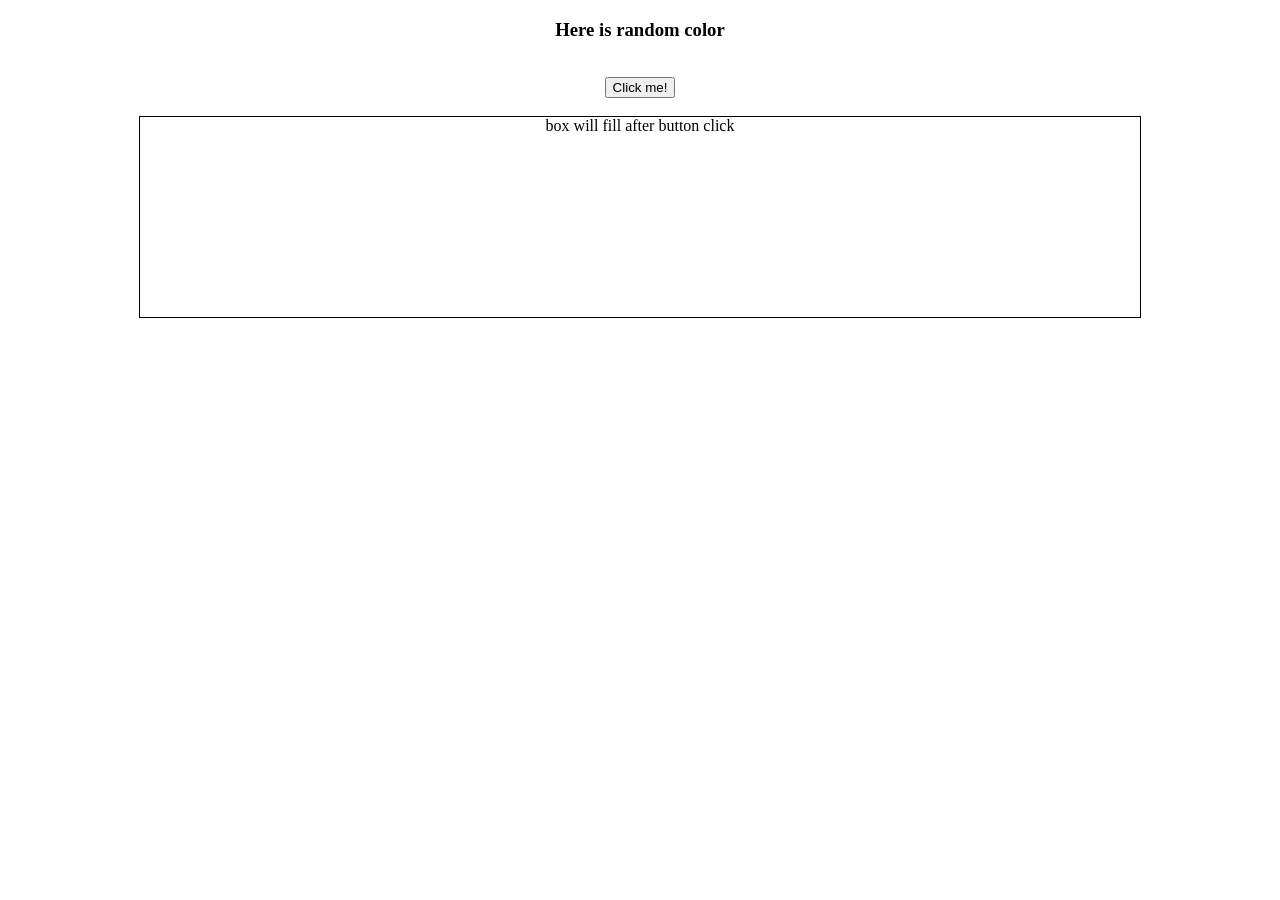
<file: Activity/index.html>
<!DOCTYPE html>
<html lang="en">
<head>
    <meta charset="UTF-8">
    <meta name="viewport" content="width=device-width, initial-scale=1.0">
    <title>Document</title>
    <link rel="stylesheet" href="style.css">
</head>
<body>
    <h3>Here is random color</h3>
    <br>
    <button>Click me!</button>
    <br>
    <br>
    <div>
       box will fill after button click
    </div>
    <script src="script.js"></script>
</body>
</html>
</file>
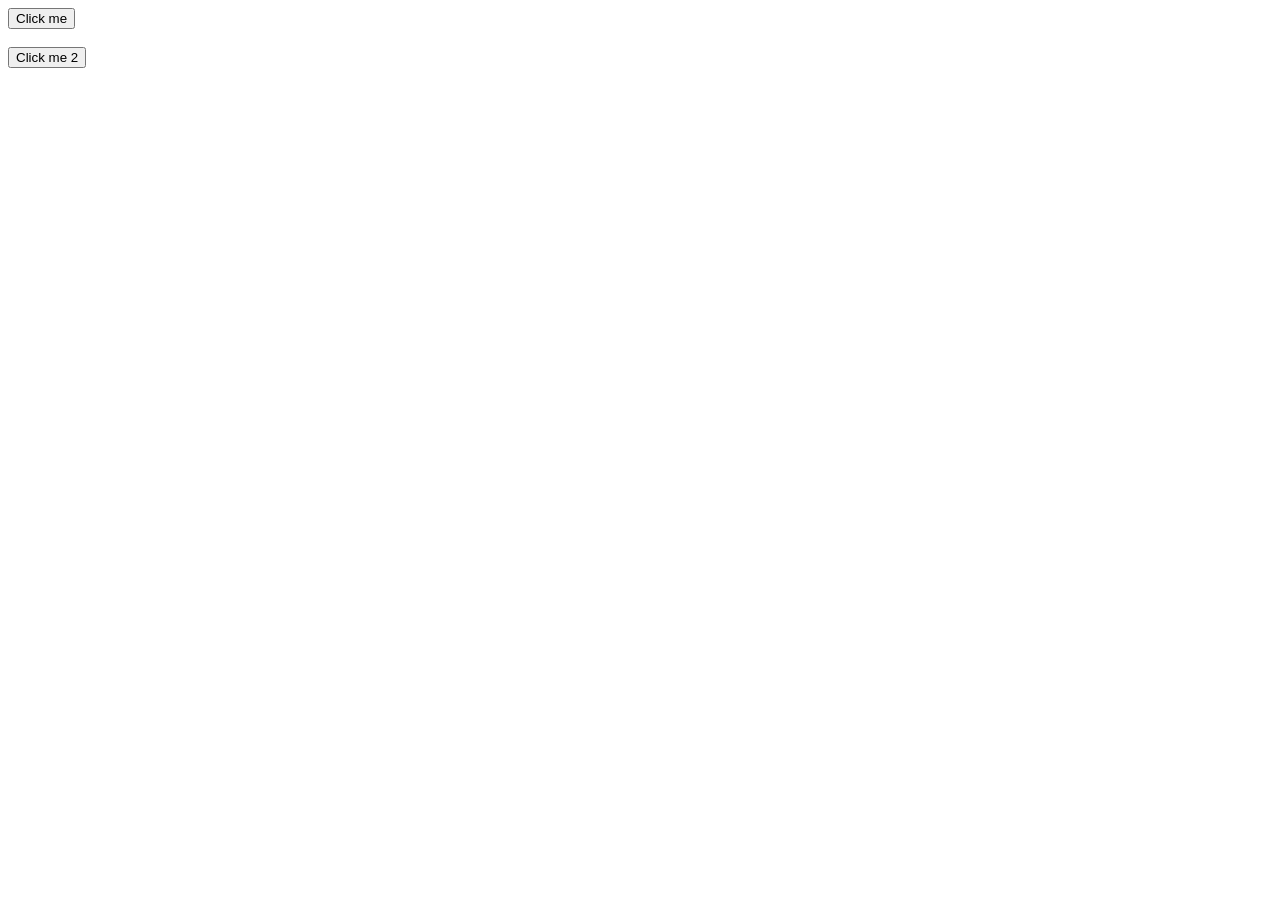
<file: DOM/index.html>
<!DOCTYPE html>
<html lang="en">
<head>
  <meta charset="UTF-8">
  <meta name="viewport" content="width=device-width, initial-scale=1.0">
  <title>Document</title>
</head>
<body>

  <button>Click me</button><br>
<br>
  <button>Click me 2</button>
  <script src="script.js"></script>
</body>
</html>
</file>
<file: Activity/style.css>
body{
    text-align: center;
}

div{
    border: 1px solid black;
    height: 200px;
    width: 1000px;
    margin: auto;
}
</file>
